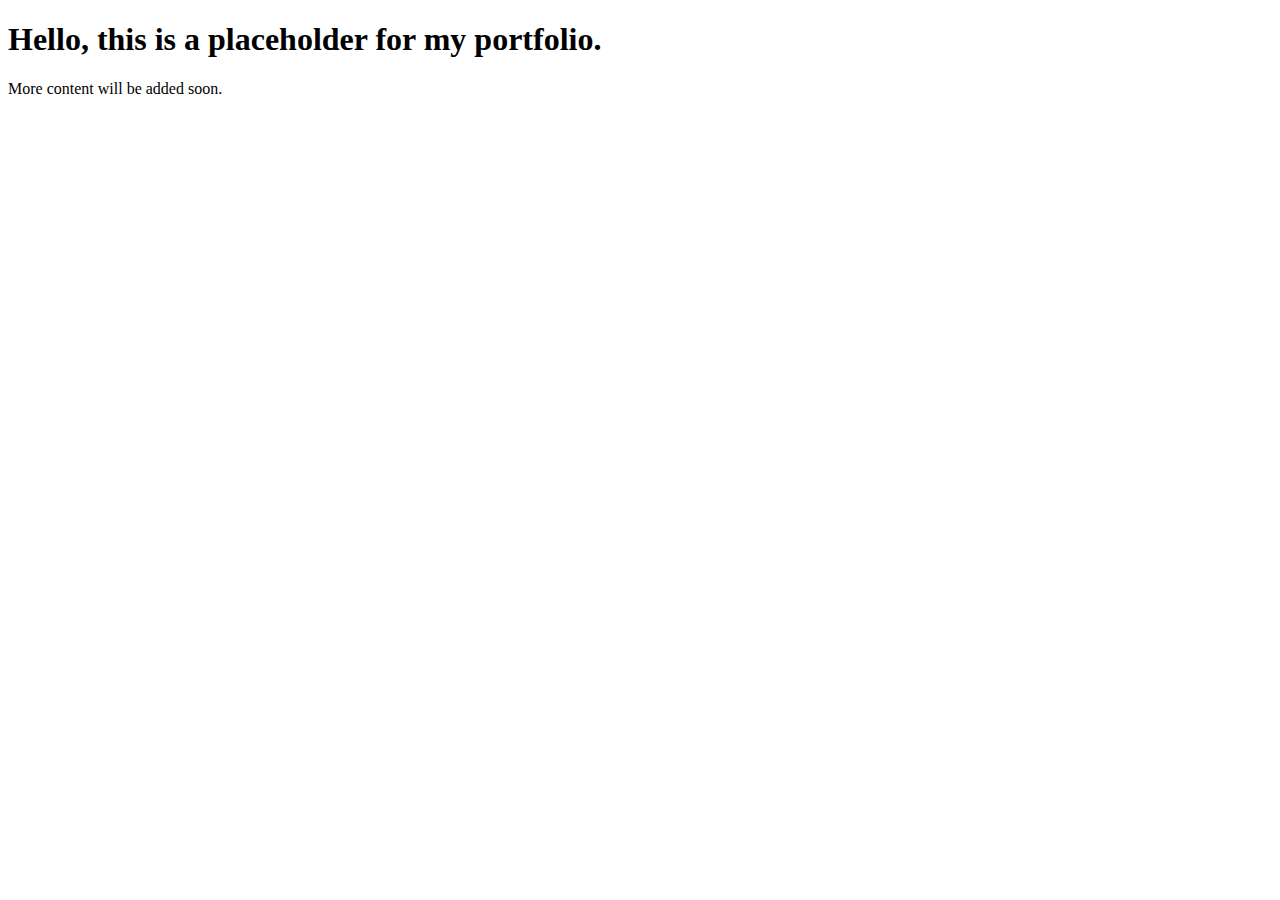
<file: index.html>
<!DOCTYPE html>
<html lang="en">
<head>
  <meta charset="UTF-8" />
  <meta name="viewport" content="width=device-width, initial-scale=1" />
  <title>Portfolio</title>
</head>
<body>
  <h1>Hello, this is a placeholder for my portfolio.</h1>
  <p>More content will be added soon.</p>
</body>
</html>
</file>
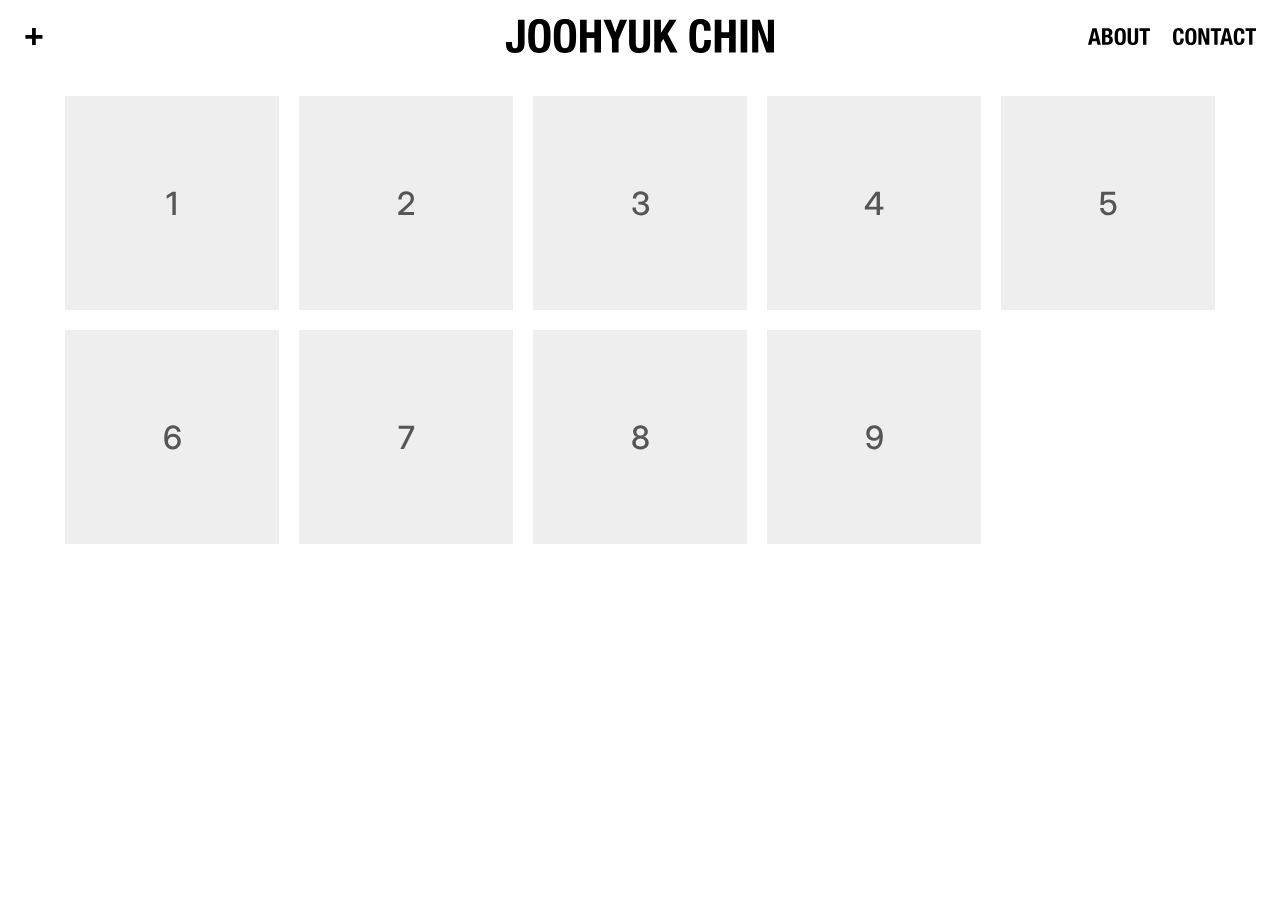
<file: Portfolio/index.html>
<!DOCTYPE html>
<html lang="en">
<head>
  <meta charset="UTF-8" />
  <meta name="viewport" content="width=device-width, initial-scale=1" />
  <title>Portfolio</title>
  <!-- Inter font -->
  <link rel="preconnect" href="https://fonts.googleapis.com">
  <link rel="preconnect" href="https://fonts.gstatic.com" crossorigin>
  <link href="https://fonts.googleapis.com/css2?family=Inter:wght@400;600&display=swap" rel="stylesheet">

  <!-- Styles -->
  <link rel="stylesheet" href="style.css" />
</head>
<body>
  <header>
    <a class="logo" href="index.html" aria-label="Home">
      <img src="assets/logo.svg" alt="Joohyuk Chin Logo" draggable="false" />
    </a>
  
    <nav class="site-nav">
      <a href="about.html">
        <img src="assets/ABOUT.svg" alt="About" draggable="false" />
      </a>
      <a href="contact.html">
        <img src="assets/CONTACT.svg" alt="Contact" draggable="false" />
      </a>
    </nav>  
    
    <button id="zoomBtn" aria-label="Toggle grid zoom">
      <span class="icon plus">+</span>
      <span class="icon back">&lt;</span>
    </button>
  </header>

  <main>
    <div class="grid" id="grid">
      <div class="item">1</div>
      <div class="item">2</div>
      <div class="item">3</div>
      <div class="item">4</div>
      <div class="item">5</div>
      <div class="item">6</div>
      <div class="item">7</div>
      <div class="item">8</div>
      <div class="item">9</div>
    </div>
  </main>

  <!-- Scripts (load your JS at the end of body) -->
  <script src="https://cdn.jsdelivr.net/npm/gsap@3/dist/gsap.min.js"></script>
  <script src="script.js"></script>
</body>
</html>
</file>
<file: Portfolio/style.css>
*,
*::before,
*::after {
  margin: 0;
  padding: 0;
  box-sizing: border-box;
}

html, body {
  height: 100%;
  font-family: "Inter", Helvetica, Arial, sans-serif;
  background: #fff;
  color: #000;
  overflow-x: hidden;
  overflow-y: auto;

}

header {
  --logo-height: clamp(24px, 3.2vw, 34px); /* 로고 높이: 뷰포트 기반 유동 (최소치 ↓) */
  --gutter: clamp(16px, 2.2vw, 24px);      /* 좌우 여백: 뷰포트 기반 유동 */
  position: fixed;
  top: 0;
  left: 0;
  right: 0;
  height: 72px;
  background: #fff;
  display: flex;
  align-items: center;
  justify-content: flex-start;
  padding: 0 var(--gutter);
  z-index: 100;
}

/* === LOGO CENTER === */
header .logo {
  height: var(--logo-height);
  position: absolute;
  left: 50%;
  transform: translateX(-50%);
  display: flex;
  align-items: center;
  justify-content: center;
}

header .logo img,
header .logo svg {
  height: 100%;
  width: auto;
  display: block;
}

/* 로고 선택/드래그 방지 */
header .logo * {
  user-select: none;
  -webkit-user-select: none;
  -webkit-user-drag: none;
  pointer-events: none; /* 클릭 통과 (장식용일 때) */
}

#zoomBtn {
  position: absolute;
  left: var(--gutter);            /* 헤더 왼쪽 여백 고정 */
  top: 0;                /* 헤더의 맨 위에서 시작 */
  height: 72px;          /* 헤더 높이와 동일 */
  font-size: var(--logo-height);
  /* font-size: 34px; */
  font-weight: 600;
  border: none;
  background: none;
  cursor: pointer;
  line-height: 1;
  display: block;        /* 절대 배치 기준 요소 */
  /* prevent text selection/drag */
  user-select: none;
  -webkit-user-select: none;
  -moz-user-select: none;
  -ms-user-select: none;
  -webkit-user-drag: none;
  -webkit-tap-highlight-color: transparent;
}
  
#zoomBtn .icon {
  position: absolute;      /* 두 아이콘을 겹쳐놓음 */
  left: 0;
  top: 50%;
  transform: translateY(-50%);
  display: inline-block;
  will-change: transform, opacity; /* 부드럽게 애니메이션 */
  /* prevent text selection inside icon spans */
  user-select: none;
  -webkit-user-select: none;
  -moz-user-select: none;
  -ms-user-select: none;
  -webkit-user-drag: none;
}

main {
  width: 100%;
  min-height: 100vh;
  display: flex;
  align-items: flex-start;    /* ← 항상 위에서 시작 */
  justify-content: center;    /* 가로만 가운데 */
  padding-top: 96px; /* header(72) + top spacing(24) */
  padding-bottom: 72px; /* 👈 페이지 맨 아래 여백 확보 */
}

.grid {
  position: relative;
  width: 90%;
  max-width: 1400px;
}

.item {
    position: absolute;
    background: #eee;
    aspect-ratio: 1 / 1;
    font-size: 2rem;
    color: #555;
    font-weight: 500;
  
    --tx: 0px;
    --ty: 0px;
  
    /* 개별 트랜스폼 속성으로 분리: 레이아웃은 translate(1s), hover는 scale(0.15s) */
    translate: var(--tx) var(--ty);
    scale: 1;
    transform-origin: center;
    will-change: translate, scale;
  
    display: flex;
    align-items: center;
    justify-content: center;
  
    transition:
      translate 1s cubic-bezier(0.77, 0, 0.175, 1),
      width 1s cubic-bezier(0.77, 0, 0.175, 1),
      height 1s cubic-bezier(0.77, 0, 0.175, 1),
      scale 0.15s ease-out;
}

.item:hover {
    scale: var(--hover-scale); 
    z-index: 5;
  }
/* === NAVIGATION === */
.site-nav {
  position: absolute;
  right: var(--gutter);
  top: 0;
  height: 72px;
  margin-left: auto;
  display: flex;
  gap: clamp(12px, 1.8vw, 24px);
  align-items: center;
}
  

.site-nav img {
  height: calc(var(--logo-height) / 2); /* 로고 높이의 절반 */
  width: auto;
  display: block;
  user-select: none;
  -webkit-user-select: none;
  -webkit-user-drag: none;
  pointer-events: auto;
  transition: opacity 0.3s ease;
}

  .site-nav a:hover img {
    opacity: 0.6;
  }
  
  .site-nav .active {
    opacity: 0.3;
    pointer-events: none;
  }

  @media (max-width: 600px) {
    header {
      display: grid;
      grid-template-columns: auto 1fr auto;
      align-items: center;
      column-gap: var(--gutter);
      padding: 0 var(--gutter); /* ✅ 좌우 여백 복원 */
    }
  
  #zoomBtn {
    position: fixed;       /* 절대 위치 해제 → 그리드 자식으로 배치 */
    grid-column: 1;         /* 왼쪽 컬럼 */
    justify-self: start;
    align-self: center;     /* 세로 중앙 */
  }

  header .logo {
    position: static;       /* 절대 위치 해제 */
    grid-column: 2;         /* 가운데 컬럼 */
    justify-self: center;
    align-self: center;     /* 세로 중앙 */
    transform: none;
  }

  .site-nav {
    position: static;       /* 절대 위치 해제 */
    grid-column: 3;         /* 오른쪽 컬럼 */
    justify-self: end;
    align-self: center;     /* 세로 중앙 */

  }
  }
</file>
